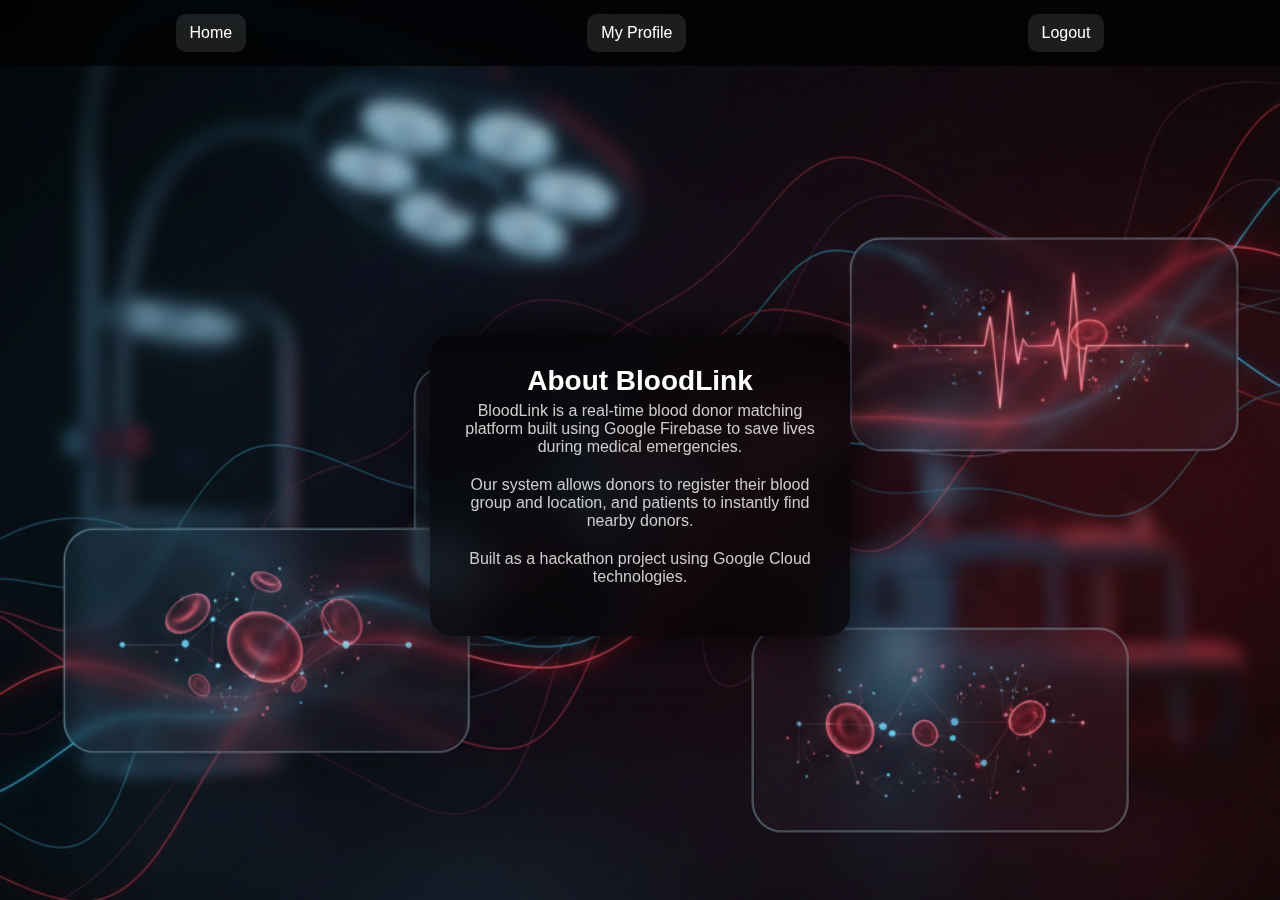
<file: about.html>
<!DOCTYPE html>
<html>
<head>
  <title>About – BloodLink</title>
  <link rel="stylesheet" href="style.css">
</head>
<body>

<div class="nav">
  <a href="dashboard.html">Home</a>
  <a href="profile.html">My Profile</a>
  <a href="index.html">Logout</a>
</div>

<div class="card">
  <h2>About BloodLink</h2>
  <p>
    BloodLink is a real-time blood donor matching platform built using
    Google Firebase to save lives during medical emergencies.
  </p>

  <p>
    Our system allows donors to register their blood group and location,
    and patients to instantly find nearby donors.
  </p>

  <p>
    Built as a hackathon project using Google Cloud technologies.
  </p>
</div>

</body>
</html>
</file>
<file: style.css>
*{
  box-sizing:border-box;
  margin:0;
  padding:0;
  font-family: 'Segoe UI', sans-serif;
}

/* Full background */
body{
  min-height:100vh;
  background: url("bg.png") no-repeat center center/cover;
  display:flex;
  justify-content:center;
  align-items:center;
  color:white;
}

/* Top navigation */
.nav{
  position:fixed;
  top:0;
  left:0;
  width:100%;
  background:rgba(0,0,0,0.7);
  backdrop-filter: blur(10px);
  display:flex;
  justify-content:space-around;
  padding:14px 5px;
  z-index:1000;
}

/* Nav links */
.nav a{
  color:white;
  text-decoration:none;
  font-size:16px;
  padding:10px 14px;
  border-radius:10px;
  background:rgba(255,255,255,0.1);
}

/* Glass card */
.card{
  width:95%;
  max-width:420px;
  background: rgba(0,0,0,0.65);
  backdrop-filter: blur(20px);
  border-radius:22px;
  padding:30px;
  box-shadow:0 0 50px rgba(0,0,0,0.9);
  text-align:center;
  margin-top:70px;
}

/* Logo */
.logo img{
  width:90px;
  margin-bottom:10px;
}

/* Headings */
h2{
  font-size:28px;
  margin-bottom:5px;
}

p{
  color:#ccc;
  margin-bottom:20px;
}

/* Inputs & dropdowns */
input, select{
  width:100%;
  padding:14px;
  margin:10px 0;
  border-radius:14px;
  border:none;
  outline:none;
  background:#1b1b1b;
  color:white;
  font-size:15px;
}

/* Dropdown options */
select option{
  background:#1b1b1b;
  color:white;
}

/* Buttons */
button{
  width:100%;
  padding:14px;
  background:#ff4b4b;
  border:none;
  border-radius:16px;
  color:white;
  font-size:16px;
  margin-top:12px;
  cursor:pointer;
  transition:0.3s;
}

button:hover{
  background:#ff1f1f;
}

/* Tabs */
.tabs{
  display:flex;
  margin-bottom:20px;
}

.tab{
  flex:1;
  padding:14px;
  cursor:pointer;
  border-radius:14px;
  background:#222;
  margin:5px;
  transition:0.3s;
}

.tab.active{
  background:#ff4b4b;
}

/* Result cards */
.result{
  background:#222;
  padding:14px;
  margin:12px 0;
  border-radius:12px;
  text-align:left;
}

/* Mobile */
@media(max-width:600px){
  .nav a{
    font-size:15px;
    padding:12px 14px;
  }
}
</file>
